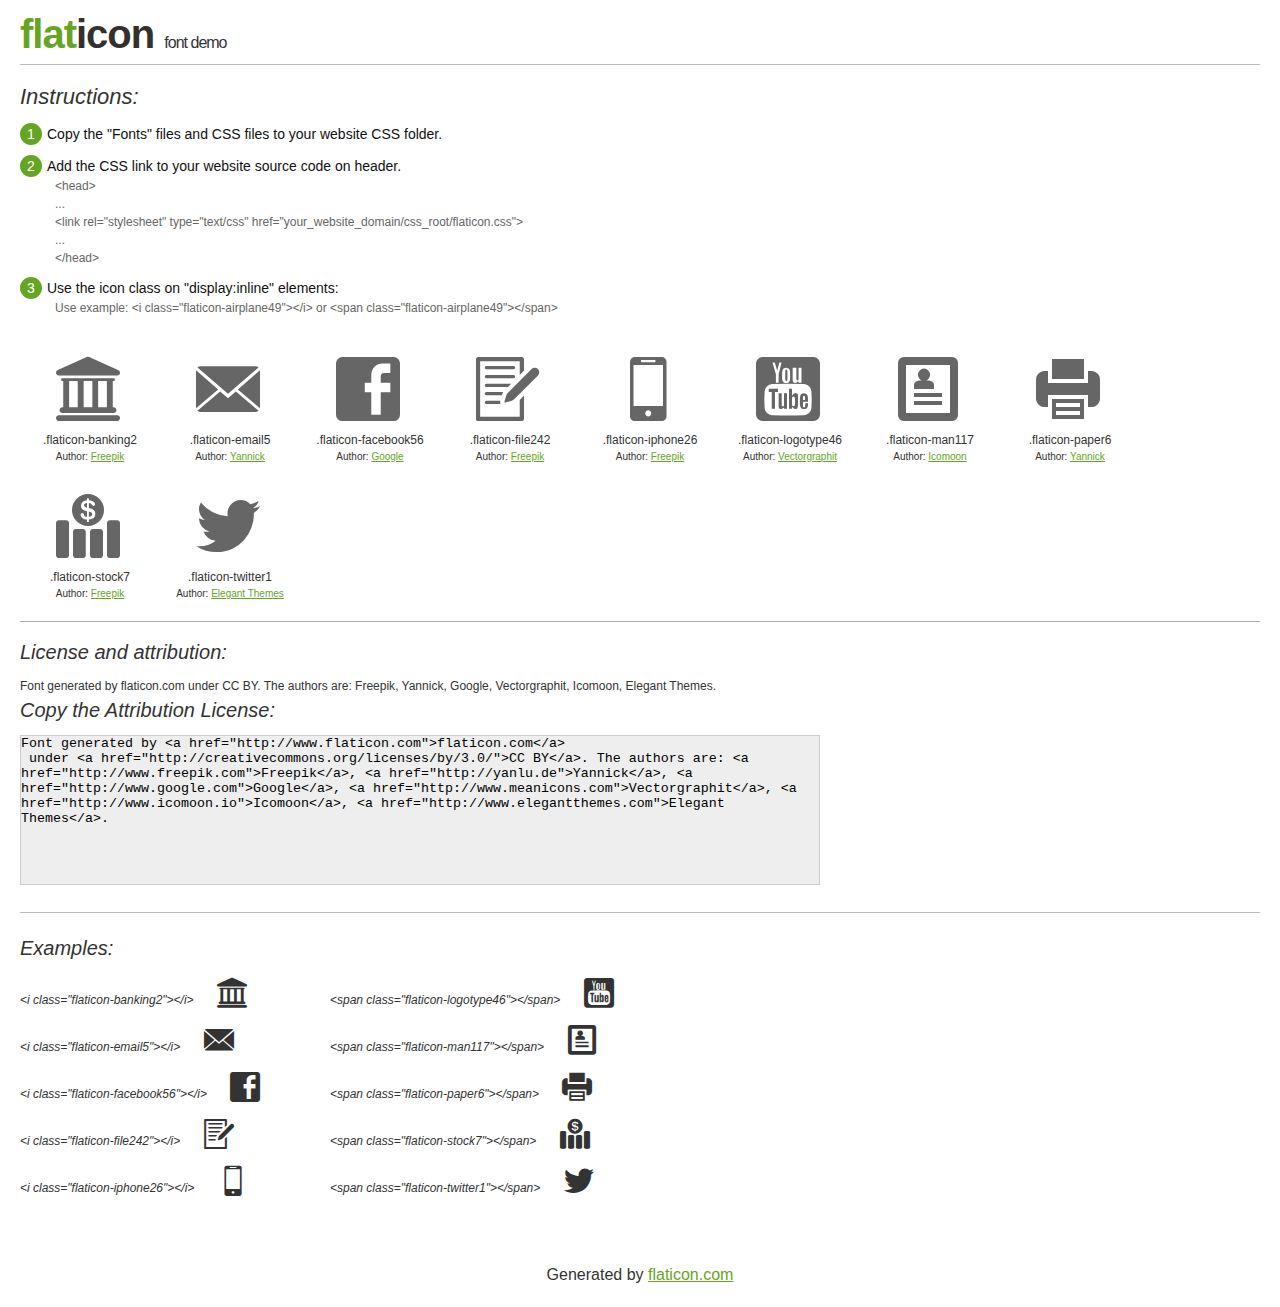
<file: demo/static/demo/flaticon.html>
<!DOCTYPE html>
<html>

<head>
    <title>Flaticon WebFont</title>
    <link rel="stylesheet" type="text/css" href="flaticon.css">
    <meta charset="UTF-8">
    <style>
    body {
        font-family: sans-serif;
        line-height: 1.5;
        font-size: 16px;
        padding: 20px;
        color:#333;
    }
    * {
        -moz-box-sizing: border-box;
        -webkit-box-sizing: border-box;
        box-sizing: border-box;
        margin: 0;
        padding: 0;
    }
    [class^="flaticon-"]:before, [class*=" flaticon-"]:before, [class^="flaticon-"]:after, [class*=" flaticon-"]:after {
        font-family: Flaticon;
        font-size: 30px;
        font-style: normal;
        margin-left: 20px;
        color: #333;
    }
    .image p {
		font-size: 12px;
		margin: 0px;
		clear: none;
		width: 300px;
		line-height: 40px;
	}
    .text {
        float: left;
        font-size:14px;
        margin-top: 15px;
    }
    .text ul {
        margin-left:0px;
        color:#111;
        margin-bottom:20px;
    }
    .text .ex {
        font-size:12px;
        color:#666;
        margin-left:35px;
        display:block;
    }
    .text ul li {
        margin-top:10px;
        list-style:none;
    }
    .num {
        background:#66A523;
        color:#fff;
        border-radius:20px;
        padding:1px;
        display:inline-block;
        width:22px;
        height:22px;
        text-align:center;
        margin-right: 5px;
    }
    .text ul strong {
        font-weight:normal;
        color:#000;
    }
    .image {
        width: 280px;
        float: left;
        margin-bottom: 15px;
        margin-right: 30px;
    }
    #glyphs {
        clear: both;
    }
    .image p:nth-child(even) i {
        clear: none;
    }
    .glyph {
        display: inline-block;
        width: 120px;
        margin: 10px;
        text-align: center;
        vertical-align: top;
        background: #FFF;
    }
    .glyph .glyph-icon {
        padding: 10px;
        display: block;
        font-family:"Flaticon";
        font-size: 64px;
        line-height: 1;
    }
    .glyph .glyph-icon:before {
        font-size: 64px;
        color: #666;
        margin-left: 0;
    }
    .class-name {
        font-size: 12px;
    }
    .author-name {
		font-size: 10px;
	}
	a{
		color: #66A523;
	}
    .instructions {
        font-style:italic;
        font-size:22px;
        margin-bottom:10px;
    }
    .iconsuse {
        font-size:22px;
        font-style:italic;
        padding-top:20px;
        margin-top:20px;
        border-top:1px solid #bbb;
    }
    .usetitle {
        margin-bottom: 10px;
        font-size: 20px;
        font-style: italic;
    }
    .class-name:last-child {
        font-size: 10px;
        color:#888;
    }
    .class-name:last-child a {
        font-size: 10px;
        color:#555;
    }
    .class-name:last-child a:hover {
        color:#66A523;
    }
    .glyph > input {
        display: block;
        width: 100px;
        margin: 5px auto;
        text-align: center;
        font-size: 12px;
        cursor: text;
    }
    .glyph > input.icon-input {
        font-family:"Flaticon";
        font-size: 16px;
        margin-bottom: 10px;
    }
    h1.logo {
        font-size: 40px;
        letter-spacing: -1px;
        margin-top: -16px;
        text-transform: lowercase;
        border-bottom:1px solid #bbb;
    }
    h1.logo strong {
        font-size: 16px;
        font-family:sans-serif;
        font-weight:normal;
        color:#333;
    }
    h1.logo a {
        color:#34302d;
        text-decoration: none;
    }
    h1.logo a span {
        color:#66A523;
    }
    #footer {
        padding-top:40px;
        clear:both;
        text-align:center;
    }
    #footer a {
        color:#66A523;
    }
    textarea {
		margin: 0px;
		width: 800px;
		height: 150px;
		border: 1px solid #CCC;
		resize: none;
		background: #EEE;
    }
    .author-link, .attrDiv a{
    	font-size: 12px;
    	color: #333;
    	text-decoration: none;
    }
    .external {
    	display: block;
    }
    .attrDiv {
		font-size: 12px;
	}
    .attribution {
        border-top: 1px solid #AAA;
        margin: 10px 0;
        padding-top: 15px;
    }
    </style>
</head>

<body>
    <header>
        <h1 class="logo">
            <a href="http://www.flaticon.com">
                <span>FLAT</span>ICON</a>
            <strong>Font Demo</strong>
        </h1>
    </header>

    <section class="demo">
        <div class="text">

            <div class="instructions">Instructions:</div>

            <ul>
                <li>
                    <p>
                        <span class="num">1</span>Copy the "Fonts" files and CSS files to your website CSS folder.
                </li>
                <li>
                    <p>
                        <span class="num">2</span>Add the CSS link to your website source code on header.
                        <br />
                        <span class="ex">&lt;head&gt;
                            <br/>...
                            <br/>&lt;link rel="stylesheet" type="text/css" href="your_website_domain/css_root/flaticon.css"&gt;
                            <br/>...
                            <br/>&lt;/head&gt;</span>
                </li>

                <li>
                    <p>
                        <span class="num">3</span>Use the icon class on "display:inline" elements:
                        <br />
                        <span class="ex">Use example: &lt;i class=&quot;flaticon-airplane49&quot;&gt;&lt;/i&gt; or &lt;span class=&quot;flaticon-airplane49&quot;&gt;&lt;/span&gt;</span>
                </li>
            </ul>
        </div>

    </section>

    <section id="glyphs"><div class="glyph">
		<div class="glyph-icon flaticon-banking2"></div>
		<div class="class-name">.flaticon-banking2</div><div class="author-name">Author: <a href="http://www.flaticon.com/free-icon/bank-building_66455">Freepik</a></div></div><div class="glyph">
		<div class="glyph-icon flaticon-email5"></div>
		<div class="class-name">.flaticon-email5</div><div class="author-name">Author: <a href="http://www.flaticon.com/free-icon/close-envelope_12194">Yannick</a></div></div><div class="glyph">
		<div class="glyph-icon flaticon-facebook56"></div>
		<div class="class-name">.flaticon-facebook56</div><div class="author-name">Author: <a href="http://www.flaticon.com/free-icon/facebook-logo_61045">Google</a></div></div><div class="glyph">
		<div class="glyph-icon flaticon-file242"></div>
		<div class="class-name">.flaticon-file242</div><div class="author-name">Author: <a href="http://www.flaticon.com/free-icon/contact-form_88450">Freepik</a></div></div><div class="glyph">
		<div class="glyph-icon flaticon-iphone26"></div>
		<div class="class-name">.flaticon-iphone26</div><div class="author-name">Author: <a href="http://www.flaticon.com/free-icon/cell-phone_191">Freepik</a></div></div><div class="glyph">
		<div class="glyph-icon flaticon-logotype46"></div>
		<div class="class-name">.flaticon-logotype46</div><div class="author-name">Author: <a href="http://www.flaticon.com/free-icon/youtube-logo_14326">Vectorgraphit</a></div></div><div class="glyph">
		<div class="glyph-icon flaticon-man117"></div>
		<div class="class-name">.flaticon-man117</div><div class="author-name">Author: <a href="http://www.flaticon.com/free-icon/profile_23657">Icomoon</a></div></div><div class="glyph">
		<div class="glyph-icon flaticon-paper6"></div>
		<div class="class-name">.flaticon-paper6</div><div class="author-name">Author: <a href="http://www.flaticon.com/free-icon/printer_12022">Yannick</a></div></div><div class="glyph">
		<div class="glyph-icon flaticon-stock7"></div>
		<div class="class-name">.flaticon-stock7</div><div class="author-name">Author: <a href="http://www.flaticon.com/free-icon/economic-investment_66030">Freepik</a></div></div><div class="glyph">
		<div class="glyph-icon flaticon-twitter1"></div>
		<div class="class-name">.flaticon-twitter1</div><div class="author-name">Author: <a href="http://www.flaticon.com/free-icon/twitter-logo-silhouette_8800">Elegant Themes</a></div></div></section>

<section class="attribution">

	<div class="usetitle">License and attribution:</div><div class="attrDiv">Font generated by <a href="http://www.flaticon.com">flaticon.com</a>
 under <a href="http://creativecommons.org/licenses/by/3.0/">CC BY</a>. The authors are: <a href="http://www.freepik.com">Freepik</a>, <a href="http://yanlu.de">Yannick</a>, <a href="http://www.google.com">Google</a>, <a href="http://www.meanicons.com">Vectorgraphit</a>, <a href="http://www.icomoon.io">Icomoon</a>, <a href="http://www.elegantthemes.com">Elegant Themes</a>.</div><div class="usetitle">Copy the Attribution License:</div>

<textarea onclick="this.focus();this.select();">Font generated by &lt;a href=&quot;http://www.flaticon.com&quot;&gt;flaticon.com&lt;/a&gt;
 under &lt;a href=&quot;http://creativecommons.org/licenses/by/3.0/&quot;&gt;CC BY&lt;/a&gt;. The authors are: &lt;a href=&quot;http://www.freepik.com&quot;&gt;Freepik&lt;/a&gt;, &lt;a href=&quot;http://yanlu.de&quot;&gt;Yannick&lt;/a&gt;, &lt;a href=&quot;http://www.google.com&quot;&gt;Google&lt;/a&gt;, &lt;a href=&quot;http://www.meanicons.com&quot;&gt;Vectorgraphit&lt;/a&gt;, &lt;a href=&quot;http://www.icomoon.io&quot;&gt;Icomoon&lt;/a&gt;, &lt;a href=&quot;http://www.elegantthemes.com&quot;&gt;Elegant Themes&lt;/a&gt;.</textarea>

</section>

<section class="iconsuse">
    	<div class="usetitle">Examples:</div>
		<div class="image"><p>&lt;i class=&quot;flaticon-banking2&quot;&gt;&lt;/i&gt; <i class="flaticon-banking2"></i></p><p>&lt;i class=&quot;flaticon-email5&quot;&gt;&lt;/i&gt; <i class="flaticon-email5"></i></p><p>&lt;i class=&quot;flaticon-facebook56&quot;&gt;&lt;/i&gt; <i class="flaticon-facebook56"></i></p><p>&lt;i class=&quot;flaticon-file242&quot;&gt;&lt;/i&gt; <i class="flaticon-file242"></i></p><p>&lt;i class=&quot;flaticon-iphone26&quot;&gt;&lt;/i&gt; <i class="flaticon-iphone26"></i></p></div><div class="image"><p>&lt;span class=&quot;flaticon-logotype46&quot;&gt;&lt;/span&gt; <span class="flaticon-logotype46"></span></p><p>&lt;span class=&quot;flaticon-man117&quot;&gt;&lt;/span&gt; <span class="flaticon-man117"></span></p><p>&lt;span class=&quot;flaticon-paper6&quot;&gt;&lt;/span&gt; <span class="flaticon-paper6"></span></p><p>&lt;span class=&quot;flaticon-stock7&quot;&gt;&lt;/span&gt; <span class="flaticon-stock7"></span></p><p>&lt;span class=&quot;flaticon-twitter1&quot;&gt;&lt;/span&gt; <span class="flaticon-twitter1"></span></p></div>
</section>
<div id="footer">
    <div>Generated by <a href="http://www.flaticon.com">flaticon.com</a>
    </div>
</div>
	</body>
</html>
</file>
<file: demo/static/demo/flaticon.css>
@font-face {
	font-family: "Flaticon";
	src: url("flaticon.eot");
	src: url("flaticon.eot#iefix") format("embedded-opentype"),
	url("flaticon.woff") format("woff"),
	url("flaticon.ttf") format("truetype"),
	url("flaticon.svg") format("svg");
	font-weight: normal;
	font-style: normal;
}
[class^="flaticon-"]:before, [class*=" flaticon-"]:before,
[class^="flaticon-"]:after, [class*=" flaticon-"]:after {
	font-family: Flaticon;
        font-size: 20px;
font-style: normal;
margin-right: 5px;
}.flaticon-banking2:before {
	content: "\e000";
}
.flaticon-email5:before {
	content: "\e001";
}
.flaticon-facebook56:before {
	content: "\e002";
}
.flaticon-file242:before {
	content: "\e003";
}
.flaticon-iphone26:before {
	content: "\e004";
}
.flaticon-logotype46:before {
	content: "\e005";
}
.flaticon-man117:before {
	content: "\e006";
}
.flaticon-paper6:before {
	content: "\e007";
}
.flaticon-stock7:before {
	content: "\e008";
}
.flaticon-twitter1:before {
	content: "\e009";
}
</file>
